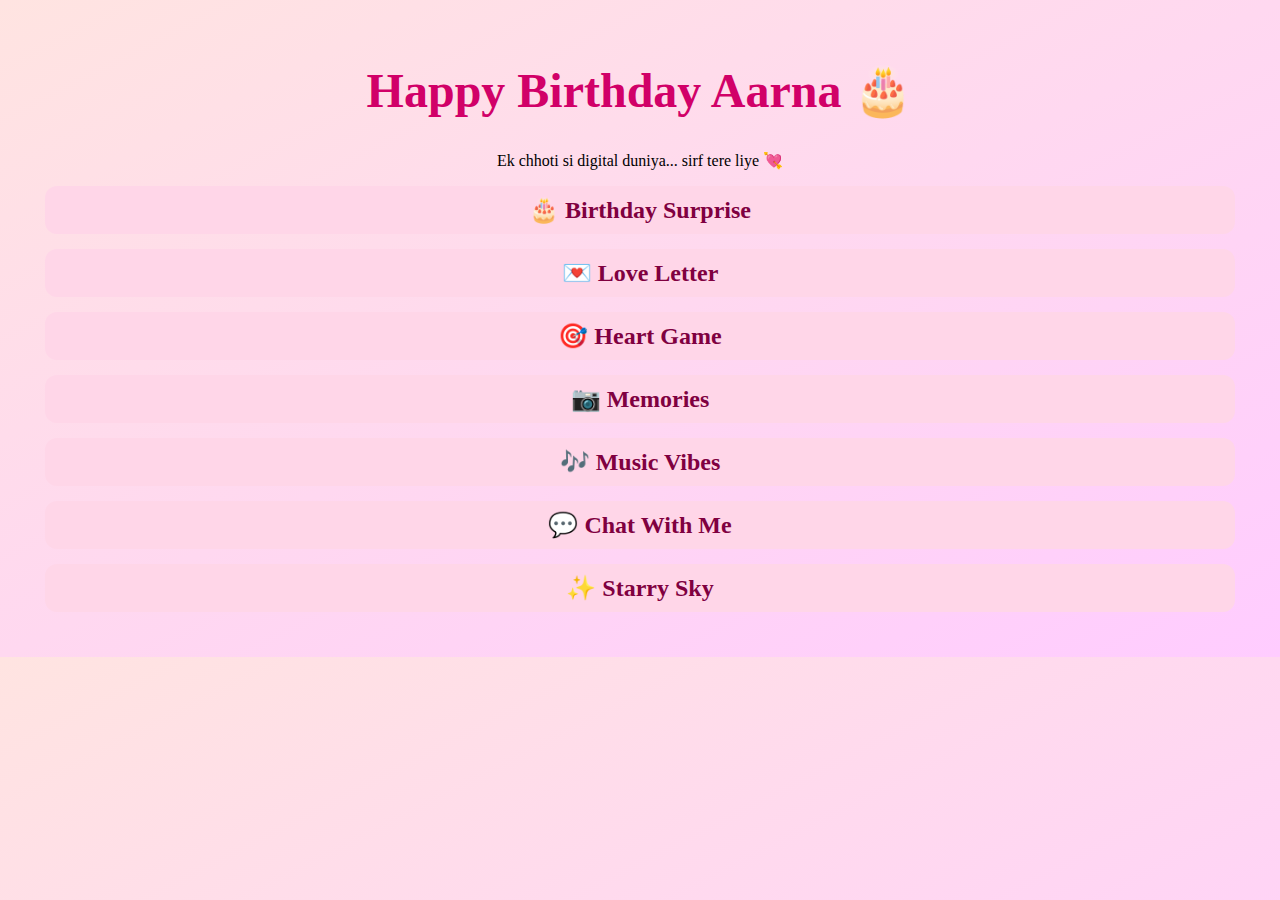
<file: index.html>
<!DOCTYPE html>
<html lang="en">
<head>
  <meta charset="UTF-8" />
  <meta name="viewport" content="width=device-width, initial-scale=1.0" />
  <title>Happy Birthday Aarna 💖</title>
  <link rel="stylesheet" href="style.css">
<script src="script.js" defer></script>

  <style>
    body {
      font-family: 'Segoe UI', cursive;
      background: linear-gradient(to bottom right, #ffe4e1, #ffccff);
      text-align: center;
      padding: 30px;
    }
    h1 { font-size: 3em; color: #d10068; }
    .nav a {
      display: block;
      margin: 15px;
      font-size: 1.5em;
      text-decoration: none;
      color: #800040;
      background: #ffd6e8;
      padding: 10px 20px;
      border-radius: 12px;
      transition: 0.3s;
    }
    .nav a:hover { background: #ffc0cb; }
  </style>
</head>
<body>
  <h1>Happy Birthday Aarna 🎂</h1>
  <p>Ek chhoti si digital duniya... sirf tere liye 💘</p>
  <div class="nav">
    <a href="page1.html">🎂 Birthday Surprise</a>
    <a href="page2.html">💌 Love Letter</a>
    <a href="page3.html">🎯 Heart Game</a>
    <a href="page4.html">📷 Memories</a>
    <a href="page5.html">🎶 Music Vibes</a>
    <a href="page6.html">💬 Chat With Me</a>
    <a href="page7.html">✨ Starry Sky</a>
  </div>
</body>
</html>
</file>
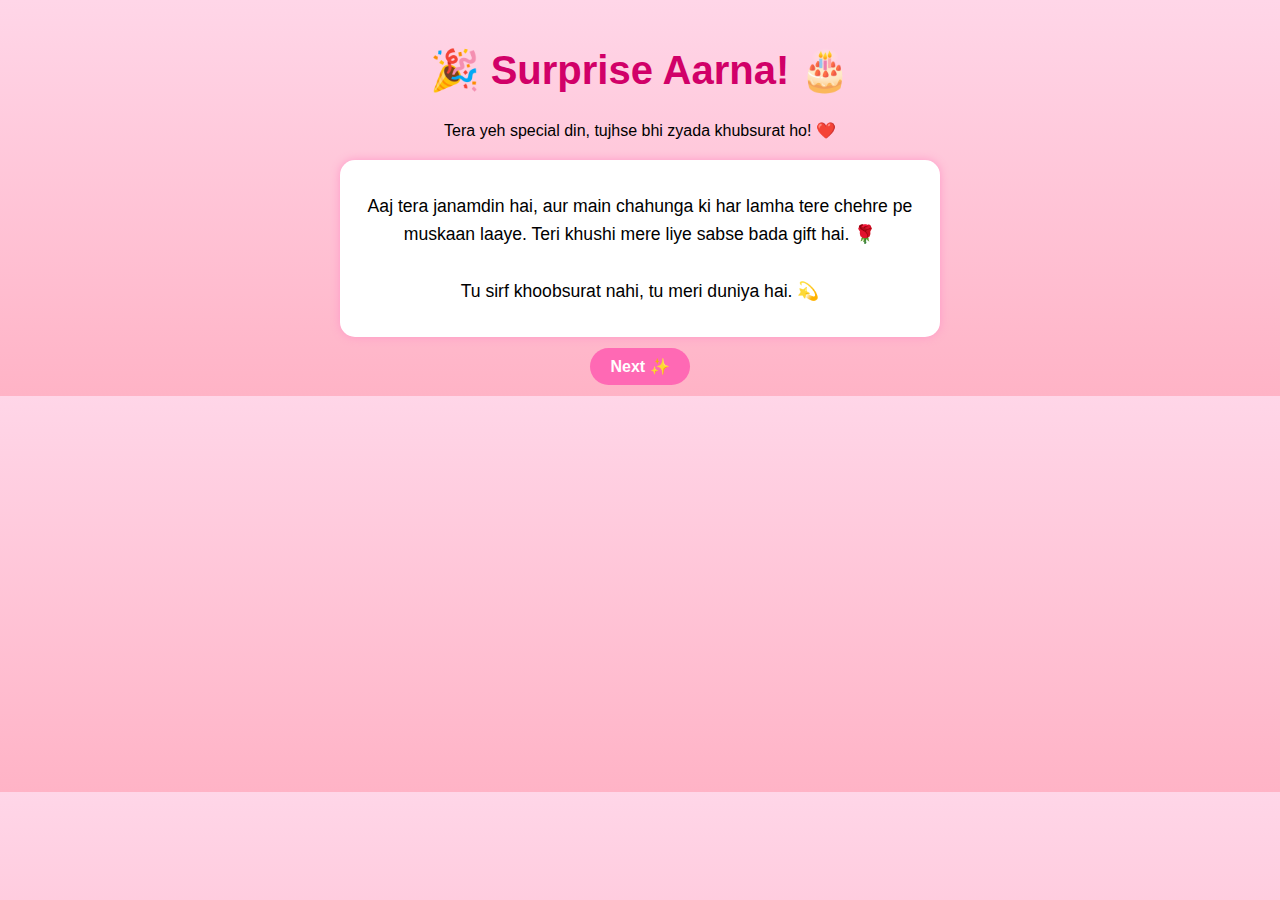
<file: page1.html>
<!DOCTYPE html>
<html lang="en">
<head>
  <meta charset="UTF-8">
  <meta name="viewport" content="width=device-width, initial-scale=1.0">
  <title>Surprise Aarna 🎉</title>
  <link rel="stylesheet" href="style.css">
</head>
<body>
  <div class="container">
    <h1>🎉 Surprise Aarna! 🎂</h1>
    <p>Tera yeh special din, tujhse bhi zyada khubsurat ho! ❤️</p>

    <div class="card">
      <p>
        Aaj tera janamdin hai, aur main chahunga ki har lamha tere chehre pe muskaan laaye.
        Teri khushi mere liye sabse bada gift hai. 🌹<br><br>
        Tu sirf khoobsurat nahi, tu meri duniya hai. 💫
      </p>
    </div>

    <div class="nav">
      <a href="page2.html">Next ✨</a>
    </div>
  </div>
</body>
</html>
</file>
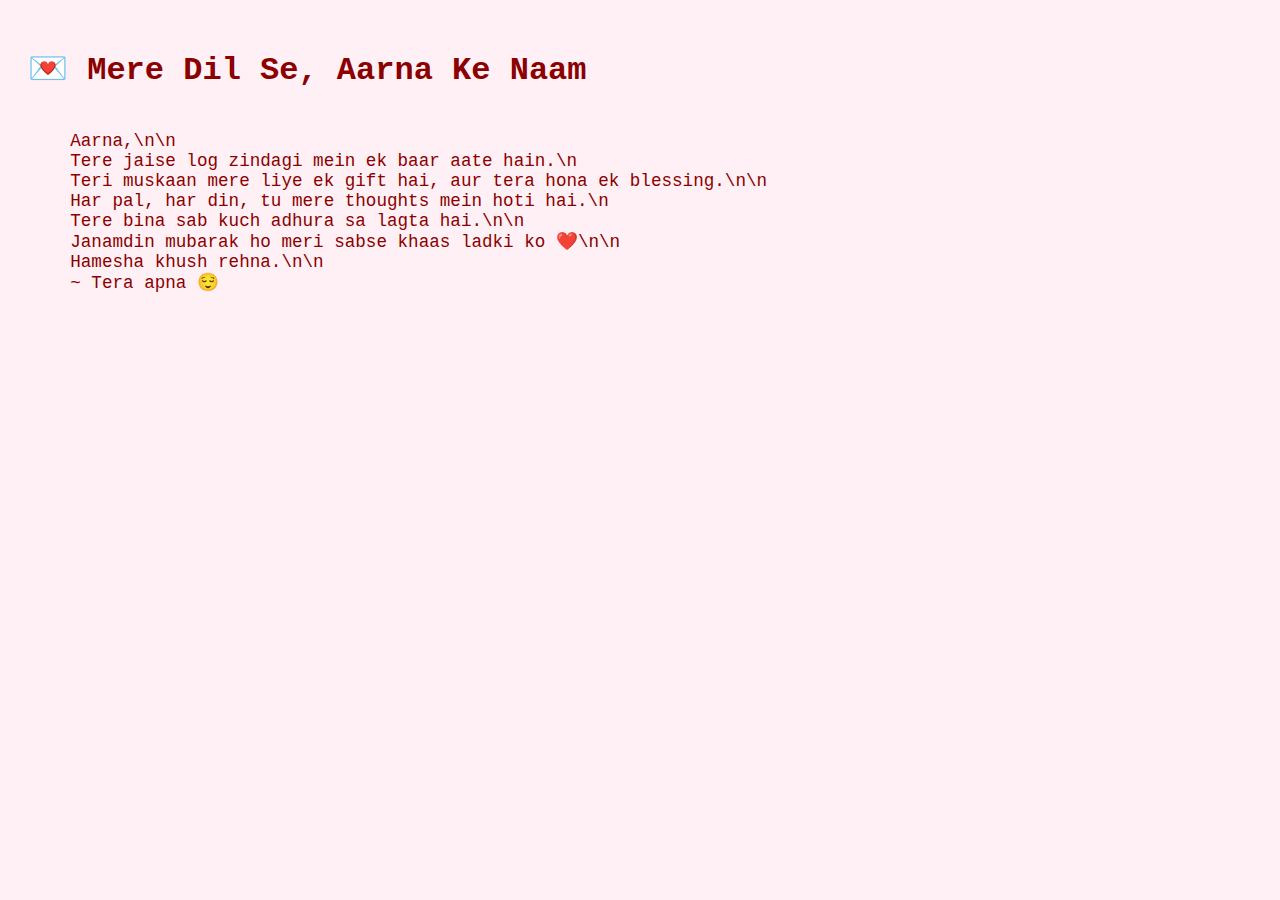
<file: page2.html>
<!DOCTYPE html>
<html lang="en">
<head>
  <meta charset="UTF-8">
  <meta name="viewport" content="width=device-width, initial-scale=1.0">

  <title>Letter For Aarna</title>
  <style>
    body {
      background-color: #fff0f5;
      font-family: 'Courier New', monospace;
      padding: 20px;
      color: #8b0000;
    }
    .letter {
      white-space: pre-wrap;
      font-size: 1.1rem;
    }
  </style>
</head>
<body>
  <h1>💌 Mere Dil Se, Aarna Ke Naam</h1>
  <div class="letter">
    Aarna,\n\n
    Tere jaise log zindagi mein ek baar aate hain.\n
    Teri muskaan mere liye ek gift hai, aur tera hona ek blessing.\n\n
    Har pal, har din, tu mere thoughts mein hoti hai.\n
    Tere bina sab kuch adhura sa lagta hai.\n\n
    Janamdin mubarak ho meri sabse khaas ladki ko ❤️\n\n
    Hamesha khush rehna.\n\n
    ~ Tera apna 😌
  </div>
</body>
</html>
</file>
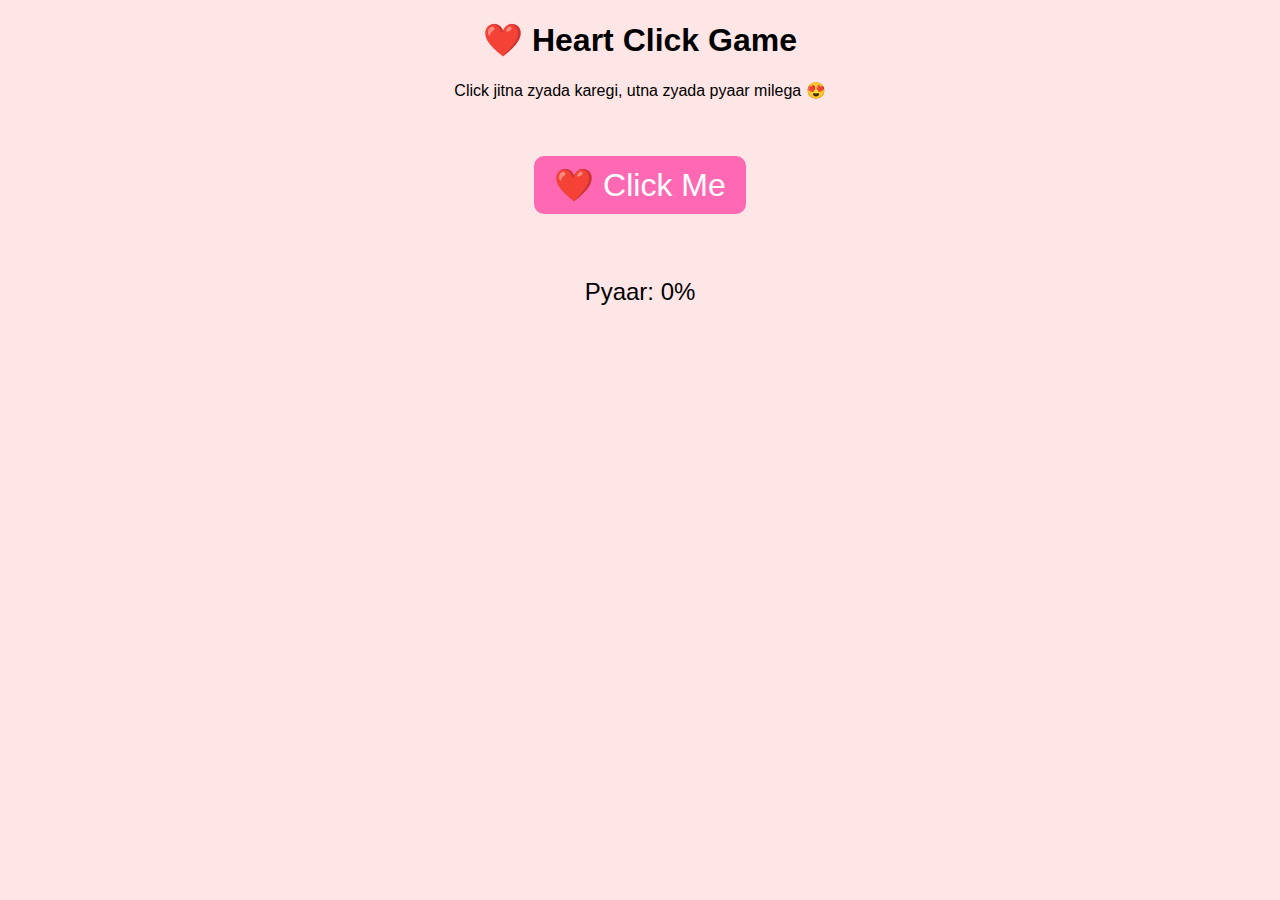
<file: page3.html>
<!DOCTYPE html>
<html lang="en">
<head>
  <meta charset="UTF-8">
  <meta name="viewport" content="width=device-width, initial-scale=1.0">

  <title>Heart Game</title>
  <style>
    body {
      text-align: center;
      background-color: #ffe6e6;
      font-family: sans-serif;
    }
    #heart-btn {
      font-size: 2rem;
      margin: 40px;
      padding: 10px 20px;
      background-color: #ff69b4;
      color: white;
      border: none;
      border-radius: 10px;
      cursor: pointer;
    }
    #score { font-size: 1.5rem; }
  </style>
</head>
<body>
  <h1>❤️ Heart Click Game</h1>
  <p>Click jitna zyada karegi, utna zyada pyaar milega 😍</p>
  <button id="heart-btn">❤️ Click Me</button>
  <p id="score">Pyaar: 0%</p>
  <script>
    let score = 0;
    document.getElementById("heart-btn").addEventListener("click", () => {
      score++;
      document.getElementById("score").innerText = `Pyaar: ${score}%`;
    });
  </script>
</body>
</html>
</file>
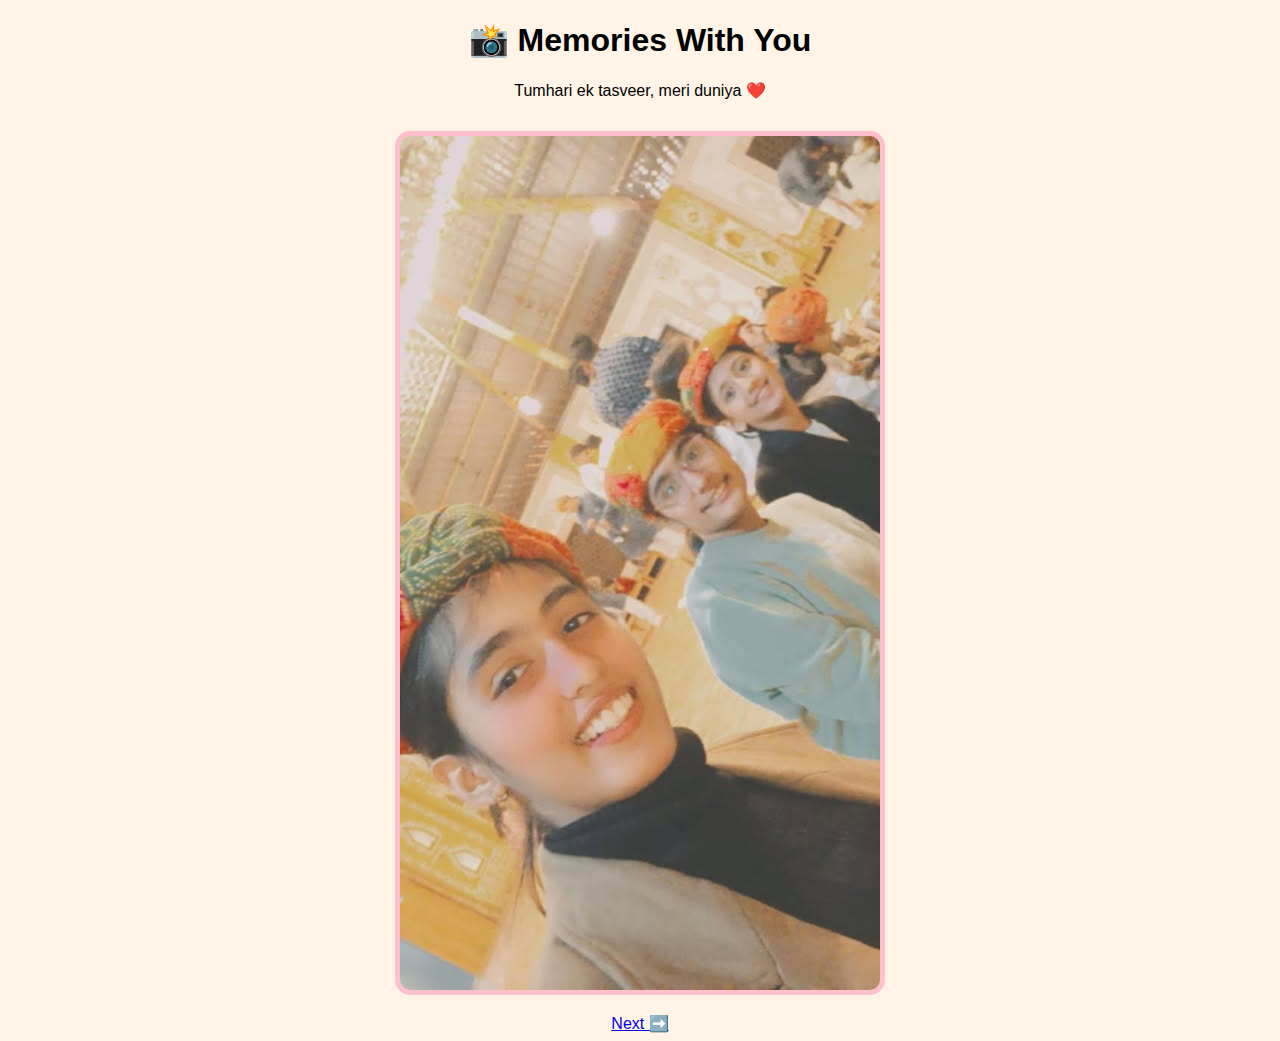
<file: page4.html>
<!DOCTYPE html>
<html>
<head>
  <meta charset="UTF-8">
  <title>Memories With You</title>
  <style>
    body {
      background: #fff4e6;
      font-family: sans-serif;
      text-align: center;
    }
    img {
      max-width: 90%;
      border: 5px solid pink;
      border-radius: 15px;
      margin: 15px;
    }
  </style>
</head>
<body>
  <h1>📸 Memories With You</h1>
  <p>Tumhari ek tasveer, meri duniya ❤️</p>

  <img src="a.jpg" alt="Aarna's Memory">

  <div>
    <a href="page5.html">Next ➡️</a>
  </div>
</body>
</html>
</file>
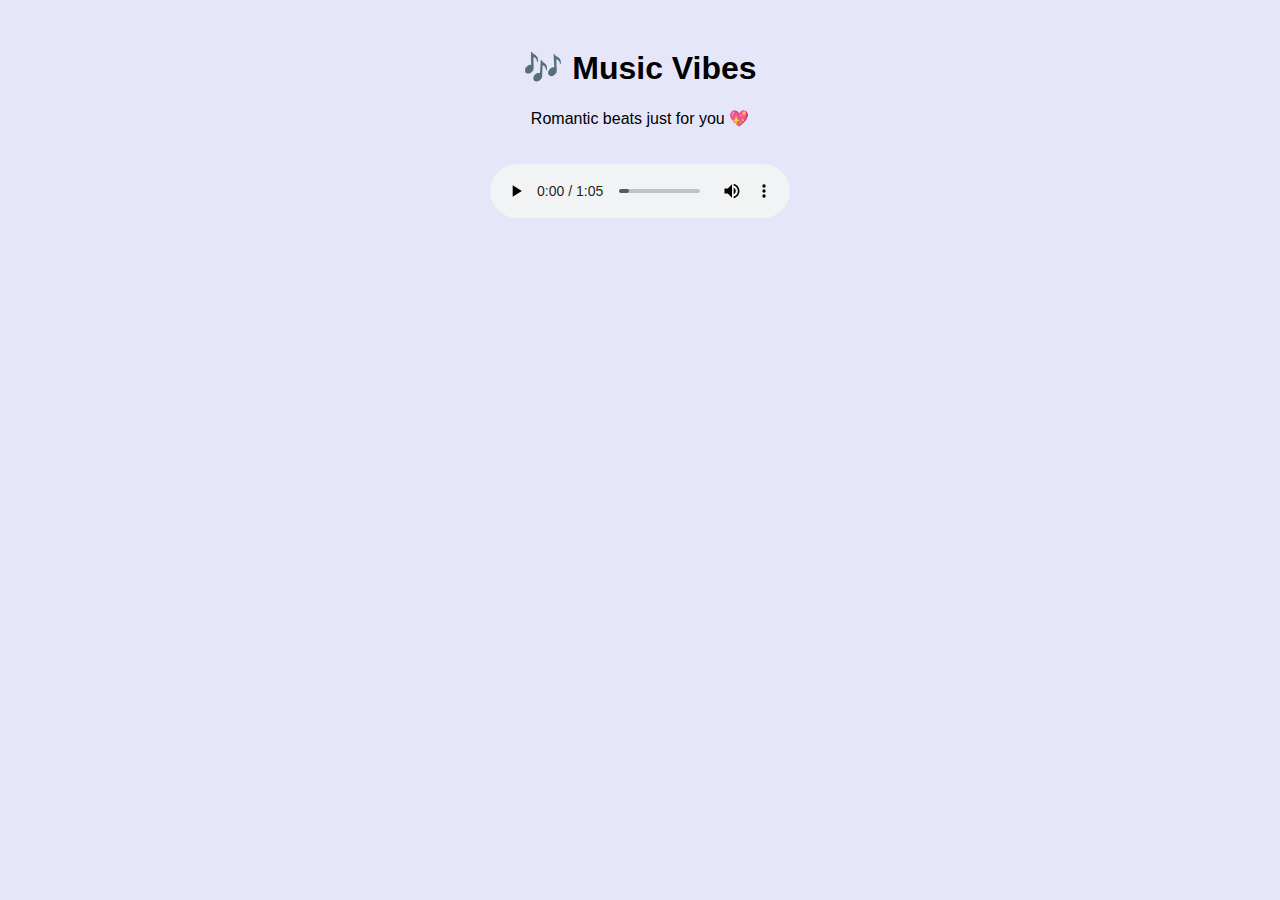
<file: page5.html>
<!DOCTYPE html>
<html lang="en">
<head>
  <meta charset="UTF-8">
  <meta name="viewport" content="width=device-width, initial-scale=1.0">

  <title>Music Vibes</title>
  <style>
    body {
      background: #e6e6fa;
      font-family: sans-serif;
      text-align: center;
      padding: 20px;
    }
    audio { margin: 20px; }
  </style>
</head>
<body>
  <h1>🎶 Music Vibes</h1>
  <p>Romantic beats just for you 💖</p>
  <audio controls>
    <source src="romantic.mp3.mp3" type="audio/mpeg">
    Your browser does not support the audio tag.
  </audio>
</body>
</html>
</file>
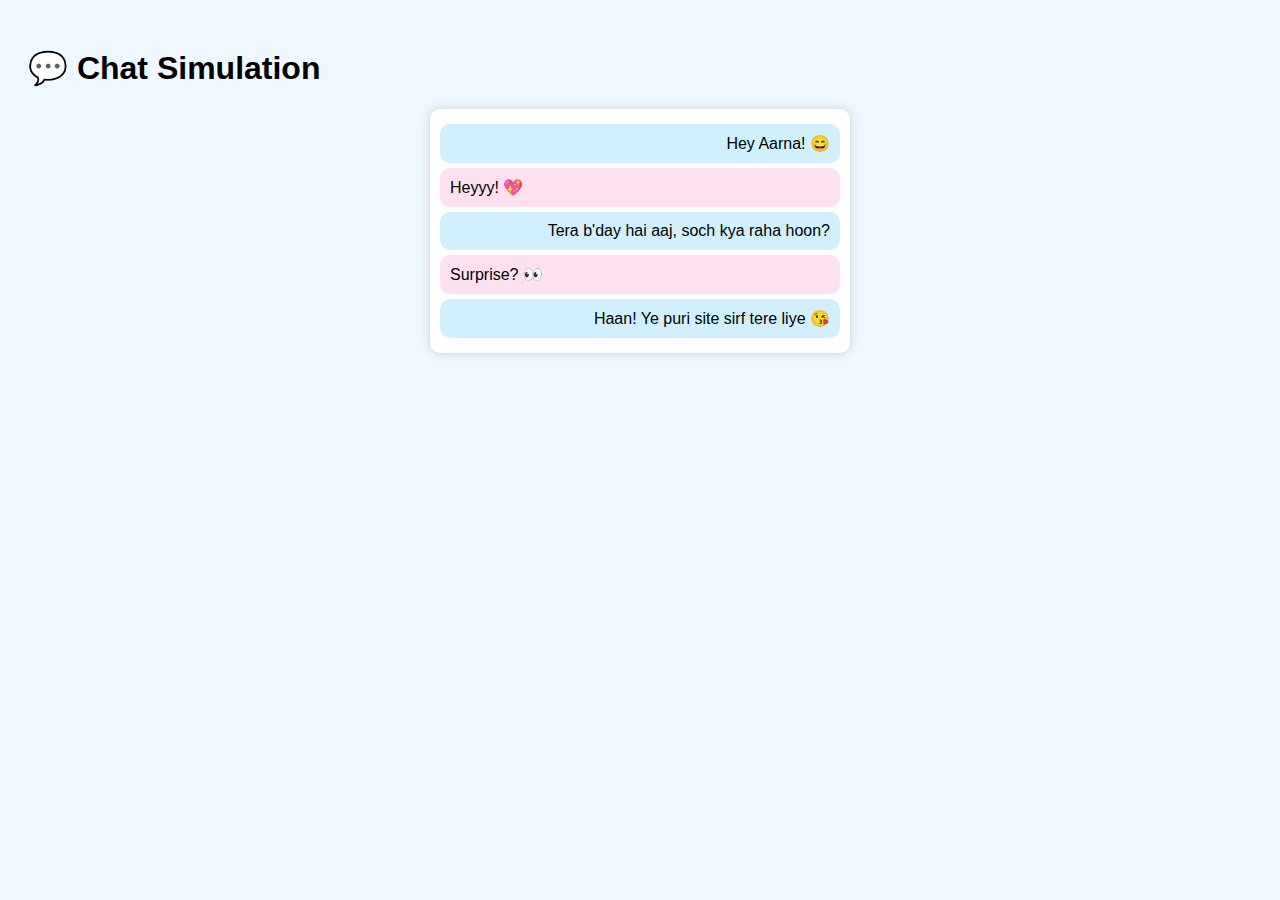
<file: page6.html>
<!DOCTYPE html>
<html lang="en">
<head>
  <meta charset="UTF-8">
  <meta name="viewport" content="width=device-width, initial-scale=1.0">

  <title>Chat With Me</title>
  <style>
    body {
      font-family: sans-serif;
      background-color: #f0f8ff;
      padding: 20px;
    }
    .chat-box {
      background-color: white;
      border-radius: 10px;
      padding: 10px;
      box-shadow: 0 0 10px #ccc;
      max-width: 400px;
      margin: auto;
    }
    .msg {
      padding: 10px;
      margin: 5px 0;
      border-radius: 10px;
    }
    .me { background-color: #d1f0ff; text-align: right; }
    .her { background-color: #ffe0f0; text-align: left; }
  </style>
</head>
<body>
  <h1>💬 Chat Simulation</h1>
  <div class="chat-box">
    <div class="msg me">Hey Aarna! 😄</div>
    <div class="msg her">Heyyy! 💖</div>
    <div class="msg me">Tera b'day hai aaj, soch kya raha hoon?</div>
    <div class="msg her">Surprise? 👀</div>
    <div class="msg me">Haan! Ye puri site sirf tere liye 😘</div>
  </div>
</body>
</html>
</file>
<file: style.css>
body {
  font-family: 'Segoe UI', sans-serif;
  background: linear-gradient(to bottom, #ffd6e8, #ffb3c6);
  margin: 0;
  padding: 0;
  text-align: center;
}

.container {
  padding: 20px;
  max-width: 600px;
  margin: auto;
}

h1 {
  color: #d10068;
  font-size: 2.5rem;
}

.card {
  background: white;
  margin: 20px auto;
  padding: 15px;
  border-radius: 15px;
  box-shadow: 0 0 10px #ff99c8;
  font-size: 1.1rem;
  line-height: 1.6;
}

.nav a {
  text-decoration: none;
  background: #ff69b4;
  color: white;
  padding: 10px 20px;
  border-radius: 25px;
  font-weight: bold;
}
</file>
